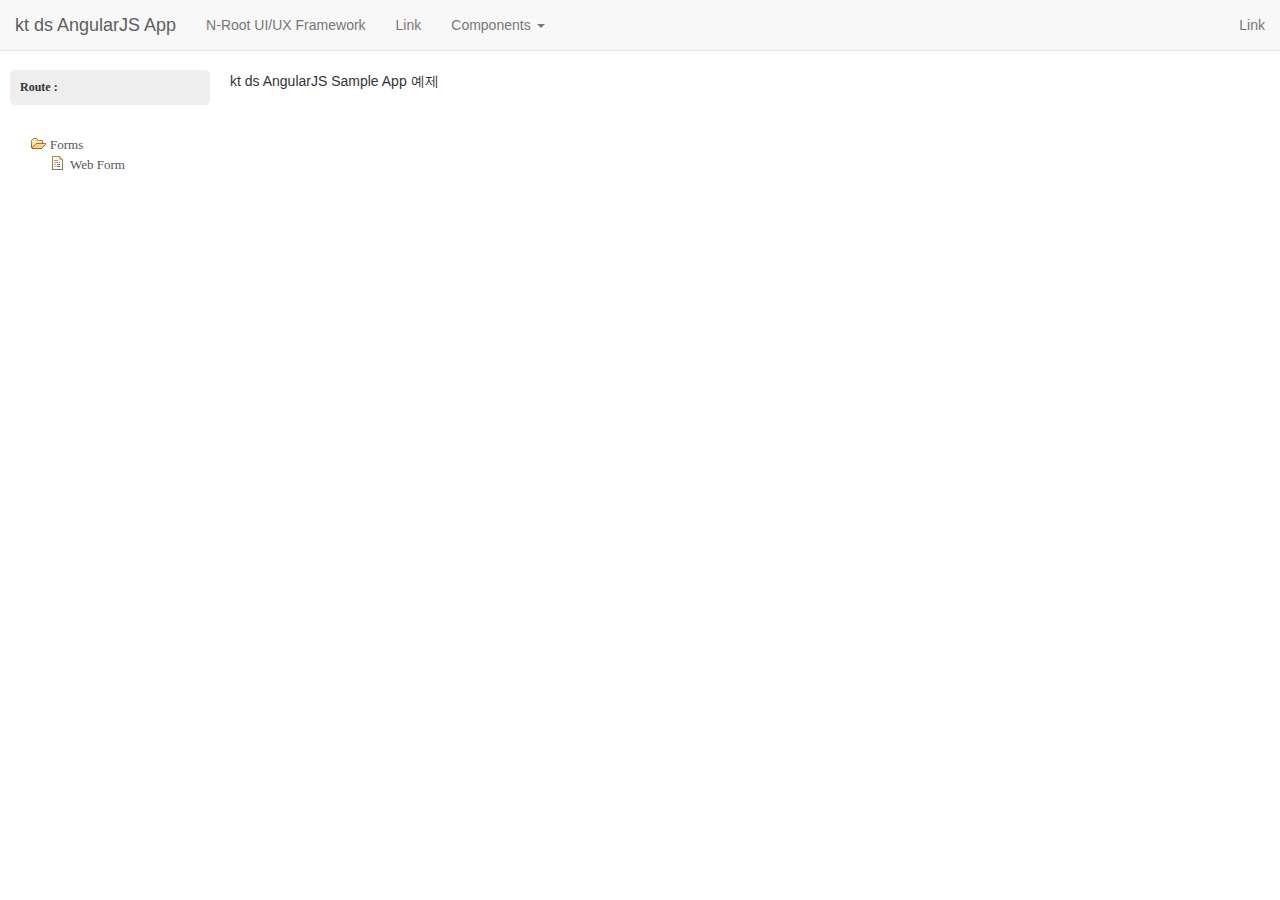
<file: target/WebApp-2.0-RELEASE/app/index.html>
<!DOCTYPE html>
<html data-ng-controller="BaseController">
<head>
	<title>kt ds Angular App</title>
	<meta charset="utf-8">
	<meta http-equiv="X-UA-Compatible" content="IE=edge,chrome=1">
	<meta name="viewport" content="width=device-width, initial-scale=1">
	
	<!-- CSS Static load -->	
	<link rel="stylesheet" href="css/font-awesome-4.3.0/css/font-awesome.min.css">
	<link rel="stylesheet" href="libs/bootstrap-3.3.2/css/bootstrap.min.css">
	<link rel="stylesheet" href="css/appMain.css">
	

	<!-- CSS Dynamic load -->	
	<link ng-repeat="stylesheet in stylesheets track by $index" ng-href="{{stylesheet}}" type="text/css" rel="stylesheet" />

</head>

<div class="container">


	<div class="GnBArea" data-ng-include="'./partials/areaGnB.html'"></div>
	
	<div class="SnBArea" data-ng-include="'partials/areaSnB.html'"></div>
	
	<div  class="ngViewArea" ng-view ></div>

		
</div>

	<!-- main.js 시작 -->
	<script data-main="js/main" src="libs/requirejs-2.1.17/require-2.1.17.js"></script>

</body>

</html>
</file>
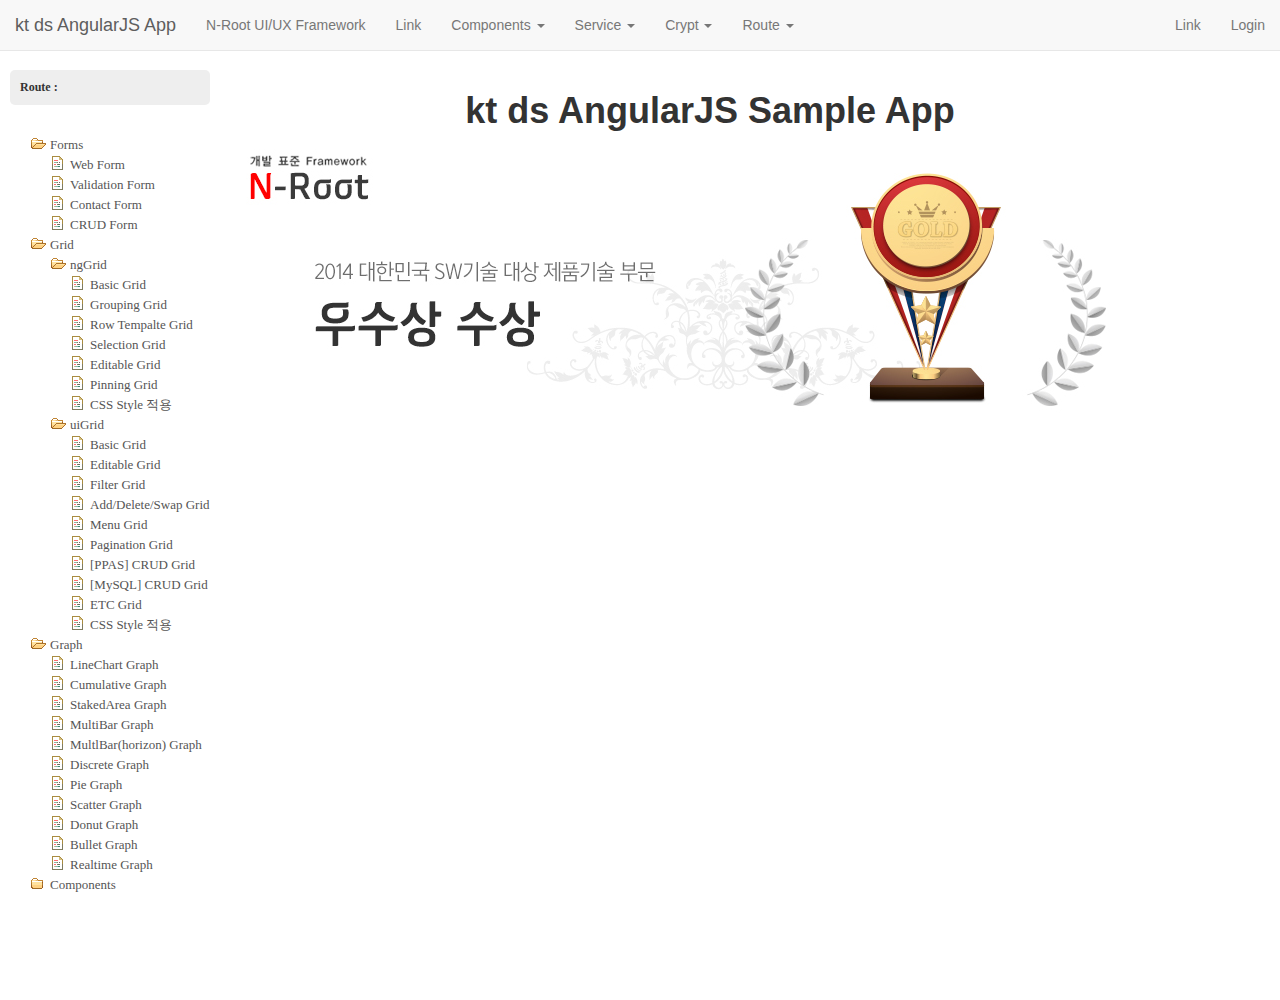
<file: target/WebApp-2.0-RELEASE/sample/index.html>
<!DOCTYPE html>
<html data-ng-controller="BaseController">
<head>
	<title>kt ds Angular App</title>
	<meta charset="utf-8">
	<meta http-equiv="X-UA-Compatible" content="IE=edge,chrome=1">
	<meta name="viewport" content="width=device-width, initial-scale=1">
	
	<!-- CSS Static load -->	
	<link rel="stylesheet" href="css/angular-motion.min.css">
	<link rel="stylesheet" href="css/dialogs.min.css">
	<link rel="stylesheet" href="css/font-awesome-4.3.0/css/font-awesome.min.css">
	<link rel="stylesheet" href="libs/bootstrap-3.3.2/css/bootstrap.min.css">
	<link rel="stylesheet" href="css/treasure-overlay-spinner.css">
	<link rel="stylesheet" href="css/appMain.css">
	

	<!-- CSS Dynamic load -->	
	<link ng-repeat="stylesheet in stylesheets track by $index" ng-href="{{stylesheet}}" type="text/css" rel="stylesheet" />

</head>

<div class="container">


	<div class="GnBArea" data-ng-include="'./partials/areaGnB.html'"></div>
	
	<div class="SnBArea" data-ng-include="'partials/areaSnB.html'"></div>
	
	<div  class="ngViewArea" ng-view ></div>

		
</div>

	<!-- main.js 시작 -->
	<script data-main="js/main" src="libs/requirejs-2.1.17/require-2.1.17.js"></script>

</body>

</html>
</file>
<file: target/WebApp-2.0-RELEASE/app/css/appMain.css>
html, body {height:100%;}


/* Base Container */
.container {  
 min-width:600px;
 
}
 
.container .GnBArea{
  
}


.container .SnBArea{
  position: absolute;
  float:left;
  top:50px;
  bottom: 0px;
  left:0px;
  z-index:1000;
  padding: 10px;
}

.container .ngViewArea{
    position:absolute;
    left:230px;
    top:71px;
    padding-bottom: 50px;
    float:left;
    min-width: 800px;
    
 }
 

/*- animation
.container .ngViewArea .ng-enter{
	transition: 1s linear all; opacity: 0;
 
}

.container .ngViewArea .ng-enter-active{
	 opacity: 1;
  }
*/
form .error-container { color: #bb1f34; font-size: 1.2em; margin: 0.9em 0; }

input.ng-invalid {
  border: 1px solid red;
}
input.ng-valid {
  border: 1px solid green;
}



/* Grid */
.gridStyle { 
  width: 400px; 
  height: 300px;
}


/* Tree View */
div[data-angular-treeview] {
  /* prevent user selection */
  -moz-user-select: -moz-none;
  -khtml-user-select: none;
  -webkit-user-select: none;
  -ms-user-select: none;
  user-select: none;

  /* default */
  font-family: Tahoma;
  font-size:13px;
  color: #555;
  text-decoration: none;
  
}

div[data-tree-model] ul {
  margin: 0;
  padding: 0;
  list-style: none; 
  border: none;
 /* overflow: hidden;*/
}

div[data-tree-model] li {
  position: relative;
  padding: 0 0 0 20px;
  line-height: 20px;
}

div[data-tree-model] li .expanded {
  padding: 1px 10px;
  background-image: url("../img/folder.png");
  background-repeat: no-repeat;
}

div[data-tree-model] li .collapsed {
  padding: 1px 10px;
  background-image: url("../img/folder-closed.png");
  background-repeat: no-repeat;
}

div[data-tree-model] li .normal {
  padding: 1px 10px;
  background-image: url("../img/file.png");
  background-repeat: no-repeat;
}

div[data-tree-model] li i, div[data-tree-model] li span {
  cursor: pointer;
}

div[data-tree-model] li .selected {
  background-color: #aaddff;
  font-weight: bold;
  padding: 1px 5px;
}
</file>
<file: target/WebApp-2.0-RELEASE/sample/css/treasure-overlay-spinner.css>
@-webkit-keyframes rotate-forever {
  0% {
    -webkit-transform: rotate(0deg);
    -moz-transform: rotate(0deg);
    -ms-transform: rotate(0deg);
    -o-transform: rotate(0deg);
    transform: rotate(0deg);
  }
  100% {
    -webkit-transform: rotate(360deg);
    -moz-transform: rotate(360deg);
    -ms-transform: rotate(360deg);
    -o-transform: rotate(360deg);
    transform: rotate(360deg);
  }
}
@-moz-keyframes rotate-forever {
  0% {
    -webkit-transform: rotate(0deg);
    -moz-transform: rotate(0deg);
    -ms-transform: rotate(0deg);
    -o-transform: rotate(0deg);
    transform: rotate(0deg);
  }
  100% {
    -webkit-transform: rotate(360deg);
    -moz-transform: rotate(360deg);
    -ms-transform: rotate(360deg);
    -o-transform: rotate(360deg);
    transform: rotate(360deg);
  }
}
@keyframes rotate-forever {
  0% {
    -webkit-transform: rotate(0deg);
    -moz-transform: rotate(0deg);
    -ms-transform: rotate(0deg);
    -o-transform: rotate(0deg);
    transform: rotate(0deg);
  }
  100% {
    -webkit-transform: rotate(360deg);
    -moz-transform: rotate(360deg);
    -ms-transform: rotate(360deg);
    -o-transform: rotate(360deg);
    transform: rotate(360deg);
  }
}

/* spinner */
.treasure-overlay-spinner-active .treasure-overlay-spinner {
  -webkit-animation-duration: 0.75s;
  -moz-animation-duration: 0.75s;
  animation-duration: 0.75s;
  -webkit-animation-iteration-count: infinite;
  -moz-animation-iteration-count: infinite;
  animation-iteration-count: infinite;
  -webkit-animation-name: rotate-forever;
  -moz-animation-name: rotate-forever;
  animation-name: rotate-forever;
  -webkit-animation-timing-function: linear;
  -moz-animation-timing-function: linear;
  animation-timing-function: linear;
  height: 30px;
  width: 30px;
  border: 5px solid rgba(0,0,0,0.7);
  border-right-color: transparent;
  border-radius: 50%;
  display: inline-block;
  border-top: 5px solid rgba(0,0,0,0.25);
  border-right: 5px solid rgba(0,0,0,.75);
  border-bottom: 5px solid rgba(0,0,0,.75);
  border-left: 5px solid rgba(0,0,0,.75);
}

.treasure-overlay-spinner-active .treasure-overlay-spinner,
.treasure-overlay-spinner-active .treasure-overlay-spinner:after {
  border-radius: 50%;
  width: 30px;
  height: 30px;
}

.treasure-overlay-spinner {
  position: absolute;
  z-index: 1;
  top: 50%;
  left: 50%;
  margin: -15px 0 0 -15px;
  width: 30px;
  height: 30px;
  border: 8px solid #ffffff;
  border-right-color: transparent;
  border-radius: 50%;
}

/* container */
treasure-overlay-spinner.treasure-overlay-spinner-active-remove {
  transition:  all 750ms ease-in;
}


.treasure-overlay-spinner-container {
  position: absolute;
  min-height: 50px;
  min-width: 50px;
  z-index: 1;
  top: -9999999px;
  left: -9999999px;
  width: 100%;
  height: 100%;
  background-color: rgba(255,255,255,.85);
  opacity: 0;
  transition: opacity 500ms ease-in;
}


.treasure-overlay-spinner-active .treasure-overlay-spinner-container,
.treasure-overlay-spinner-active-add .treasure-overlay-spinner-container,
.treasure-overlay-spinner-active-add-active .treasure-overlay-spinner-container {
  top: 0;
  left: 0;
  opacity: 1;
}

.treasure-overlay-spinner-active-remove .treasure-overlay-spinner-container,
.treasure-overlay-spinner-active-remove-active .treasure-overlay-spinner-container {
  top: 0;
  left: 0;
  opacity: 0;
}


/* content */
.treasure-overlay-spinner-content {
  position: relative;
}
</file>
<file: target/WebApp-2.0-RELEASE/sample/css/appMain.css>
html, body {height:100%;}


/* Base Container */
.container {  
 min-width:600px;
 min-height:1000px;
 
}
 
.container .GnBArea{
  
}


.container .SnBArea{
  position: absolute;
  float:left;
  top:50px;
  bottom: 0px;
  left:0px;
  z-index:1000;
  padding: 10px;
  
}

.container .ngViewArea{
    position:absolute;
    left:230px;
    top:71px;
    padding-bottom: 50px;
    float:left;
    min-width: 800px;
    
 }
 

/*- animation
.container .ngViewArea .ng-enter{
	transition: 1s linear all; opacity: 0;
 
}

.container .ngViewArea .ng-enter-active{
	 opacity: 1;
  }
*/
form .error-container { color: #bb1f34; font-size: 1.2em; margin: 0.9em 0; }

input.ng-invalid {
  border: 1px solid red;
}
input.ng-valid {
  border: 1px solid green;
}


/* ngGrid */
.ngGridStyle { 
  width: 400px; 
  height: 300px;
  border: 1px solid rgb(212,212,212); 
}


/* ui Grid */
.gridStyle { 
  width: 400px; 
  height: 300px;
}


/* Tree View */
div[data-angular-treeview] {
  /* prevent user selection */
  -moz-user-select: -moz-none;
  -khtml-user-select: none;
  -webkit-user-select: none;
  -ms-user-select: none;
  user-select: none;

  /* default */
  font-family: Tahoma;
  font-size:13px;
  color: #555;
  text-decoration: none;
  
}

div[data-tree-model] ul {
  margin: 0;
  padding: 0;
  list-style: none; 
  border: none;
 /* overflow: hidden;*/
}

div[data-tree-model] li {
  position: relative;
  padding: 0 0 0 20px;
  line-height: 20px;
}

div[data-tree-model] li .expanded {
  padding: 1px 10px;
  background-image: url("../img/folder.png");
  background-repeat: no-repeat;
}

div[data-tree-model] li .collapsed {
  padding: 1px 10px;
  background-image: url("../img/folder-closed.png");
  background-repeat: no-repeat;
}

div[data-tree-model] li .normal {
  padding: 1px 10px;
  background-image: url("../img/file.png");
  background-repeat: no-repeat;
}

div[data-tree-model] li i, div[data-tree-model] li span {
  cursor: pointer;
}

div[data-tree-model] li .selected {
  background-color: #aaddff;
  font-weight: bold;
  padding: 1px 5px;
}
</file>
<file: target/WebApp-2.0-RELEASE/sample/css/angular-motion.min.css>
/**
 * angular-motion
 * @version v0.3.4 - 2014-10-14
 * @link https://github.com/mgcrea/angular-motion
 * @author Olivier Louvignes <olivier@mg-crea.com>
 * @license MIT License, http://www.opensource.org/licenses/MIT
 */
.am-collapse{-webkit-animation-duration:.3s;animation-duration:.3s;-webkit-animation-timing-function:ease;animation-timing-function:ease;-webkit-animation-fill-mode:backwards;animation-fill-mode:backwards;opacity:1}.am-collapse.am-collapse-add,.am-collapse.ng-hide-remove,.am-collapse.ng-move{-webkit-animation-name:expand;animation-name:expand}.am-collapse.am-collapse-remove,.am-collapse.ng-hide{-webkit-animation-name:collapse;animation-name:collapse}.am-collapse.ng-enter{visibility:hidden;-webkit-animation-name:expand;animation-name:expand;-webkit-animation-play-state:paused;animation-play-state:paused}.am-collapse.ng-enter.ng-enter-active{visibility:visible;-webkit-animation-play-state:running;animation-play-state:running}.am-collapse.ng-leave{-webkit-animation-name:collapse;animation-name:collapse;-webkit-animation-play-state:paused;animation-play-state:paused}.am-collapse.ng-leave.ng-leave-active{-webkit-animation-play-state:running;animation-play-state:running}@-webkit-keyframes expand{from{max-height:0}to{max-height:500px}}@keyframes expand{from{max-height:0}to{max-height:500px}}@-webkit-keyframes collapse{from{max-height:500px}to{max-height:0}}@keyframes collapse{from{max-height:500px}to{max-height:0}}.panel-collapse.am-collapse.in-remove{-webkit-animation-name:collapse;animation-name:collapse;display:block}.panel-collapse.am-collapse.in-add{-webkit-animation-name:expand;animation-name:expand}.am-fade-and-scale{-webkit-animation-duration:.3s;animation-duration:.3s;-webkit-animation-timing-function:ease-in-out;animation-timing-function:ease-in-out;-webkit-animation-fill-mode:backwards;animation-fill-mode:backwards}.am-fade-and-scale.ng-enter,.am-fade-and-scale.am-fade-and-scale-add,.am-fade-and-scale.ng-hide-remove,.am-fade-and-scale.ng-move{-webkit-animation-name:fadeAndScaleIn;animation-name:fadeAndScaleIn}.am-fade-and-scale.ng-leave,.am-fade-and-scale.am-fade-and-scale-remove,.am-fade-and-scale.ng-hide{-webkit-animation-name:fadeAndScaleOut;animation-name:fadeAndScaleOut}.am-fade-and-scale.ng-enter{visibility:hidden;-webkit-animation-name:fadeAndScaleIn;animation-name:fadeAndScaleIn;-webkit-animation-play-state:paused;animation-play-state:paused}.am-fade-and-scale.ng-enter.ng-enter-active{visibility:visible;-webkit-animation-play-state:running;animation-play-state:running}.am-fade-and-scale.ng-leave{-webkit-animation-name:fadeAndScaleOut;animation-name:fadeAndScaleOut;-webkit-animation-play-state:paused;animation-play-state:paused}.am-fade-and-scale.ng-leave.ng-leave-active{-webkit-animation-play-state:running;animation-play-state:running}@-webkit-keyframes fadeAndScaleIn{from{opacity:0;-webkit-transform:scale(0.7);transform:scale(0.7)}to{opacity:1}}@keyframes fadeAndScaleIn{from{opacity:0;-webkit-transform:scale(0.7);transform:scale(0.7)}to{opacity:1}}@-webkit-keyframes fadeAndScaleOut{from{opacity:1}to{opacity:0;-webkit-transform:scale(0.7);transform:scale(0.7)}}@keyframes fadeAndScaleOut{from{opacity:1}to{opacity:0;-webkit-transform:scale(0.7);transform:scale(0.7)}}.am-fade-and-slide-top{-webkit-animation-duration:.3s;animation-duration:.3s;-webkit-animation-timing-function:ease-in-out;animation-timing-function:ease-in-out;-webkit-animation-fill-mode:backwards;animation-fill-mode:backwards}.am-fade-and-slide-top.am-fade-and-slide-top-add,.am-fade-and-slide-top.ng-hide-remove,.am-fade-and-slide-top.ng-move{-webkit-animation-name:fadeAndSlideFromTop;animation-name:fadeAndSlideFromTop}.am-fade-and-slide-top.am-fade-and-slide-top-remove,.am-fade-and-slide-top.ng-hide{-webkit-animation-name:fadeAndSlideToTop;animation-name:fadeAndSlideToTop}.am-fade-and-slide-top.ng-enter{visibility:hidden;-webkit-animation-name:fadeAndSlideFromTop;animation-name:fadeAndSlideFromTop;-webkit-animation-play-state:paused;animation-play-state:paused}.am-fade-and-slide-top.ng-enter.ng-enter-active{visibility:visible;-webkit-animation-play-state:running;animation-play-state:running}.am-fade-and-slide-top.ng-leave{-webkit-animation-name:fadeAndSlideToTop;animation-name:fadeAndSlideToTop;-webkit-animation-play-state:paused;animation-play-state:paused}.am-fade-and-slide-top.ng-leave.ng-leave-active{-webkit-animation-play-state:running;animation-play-state:running}.am-fade-and-slide-right{-webkit-animation-duration:.3s;animation-duration:.3s;-webkit-animation-timing-function:ease-in-out;animation-timing-function:ease-in-out;-webkit-animation-fill-mode:backwards;animation-fill-mode:backwards}.am-fade-and-slide-right.am-fade-and-slide-right-add,.am-fade-and-slide-right.ng-hide-remove,.am-fade-and-slide-right.ng-move{-webkit-animation-name:fadeAndSlideFromRight;animation-name:fadeAndSlideFromRight}.am-fade-and-slide-right.am-fade-and-slide-right-remove,.am-fade-and-slide-right.ng-hide{-webkit-animation-name:fadeAndSlideToRight;animation-name:fadeAndSlideToRight}.am-fade-and-slide-right.ng-enter{visibility:hidden;-webkit-animation-name:fadeAndSlideFromRight;animation-name:fadeAndSlideFromRight;-webkit-animation-play-state:paused;animation-play-state:paused}.am-fade-and-slide-right.ng-enter.ng-enter-active{visibility:visible;-webkit-animation-play-state:running;animation-play-state:running}.am-fade-and-slide-right.ng-leave{-webkit-animation-name:fadeAndSlideToRight;animation-name:fadeAndSlideToRight;-webkit-animation-play-state:paused;animation-play-state:paused}.am-fade-and-slide-right.ng-leave.ng-leave-active{-webkit-animation-play-state:running;animation-play-state:running}.am-fade-and-slide-bottom{-webkit-animation-duration:.3s;animation-duration:.3s;-webkit-animation-timing-function:ease-in-out;animation-timing-function:ease-in-out;-webkit-animation-fill-mode:backwards;animation-fill-mode:backwards}.am-fade-and-slide-bottom.am-fade-and-slide-bottom-add,.am-fade-and-slide-bottom.ng-hide-remove,.am-fade-and-slide-bottom.ng-move{-webkit-animation-name:fadeAndSlideFromBottom;animation-name:fadeAndSlideFromBottom}.am-fade-and-slide-bottom.am-fade-and-slide-bottom-remove,.am-fade-and-slide-bottom.ng-hide{-webkit-animation-name:fadeAndSlideToBottom;animation-name:fadeAndSlideToBottom}.am-fade-and-slide-bottom.ng-enter{visibility:hidden;-webkit-animation-name:fadeAndSlideFromBottom;animation-name:fadeAndSlideFromBottom;-webkit-animation-play-state:paused;animation-play-state:paused}.am-fade-and-slide-bottom.ng-enter.ng-enter-active{visibility:visible;-webkit-animation-play-state:running;animation-play-state:running}.am-fade-and-slide-bottom.ng-leave{-webkit-animation-name:fadeAndSlideToBottom;animation-name:fadeAndSlideToBottom;-webkit-animation-play-state:paused;animation-play-state:paused}.am-fade-and-slide-bottom.ng-leave.ng-leave-active{-webkit-animation-play-state:running;animation-play-state:running}.am-fade-and-slide-left{-webkit-animation-duration:.3s;animation-duration:.3s;-webkit-animation-timing-function:ease-in-out;animation-timing-function:ease-in-out;-webkit-animation-fill-mode:backwards;animation-fill-mode:backwards}.am-fade-and-slide-left.am-fade-and-slide-left-add,.am-fade-and-slide-left.ng-hide-remove,.am-fade-and-slide-left.ng-move{-webkit-animation-fill-mode:backwards;animation-fill-mode:backwards;-webkit-animation-name:fadeAndSlideFromLeft;animation-name:fadeAndSlideFromLeft}.am-fade-and-slide-left.am-fade-and-slide-left-remove,.am-fade-and-slide-left.ng-hide{-webkit-animation-name:fadeAndSlideToLeft;animation-name:fadeAndSlideToLeft}.am-fade-and-slide-left.ng-enter{visibility:hidden;-webkit-animation-name:fadeAndSlideFromLeft;animation-name:fadeAndSlideFromLeft;-webkit-animation-play-state:paused;animation-play-state:paused}.am-fade-and-slide-left.ng-enter.ng-enter-active{visibility:visible;-webkit-animation-play-state:running;animation-play-state:running}.am-fade-and-slide-left.ng-leave{-webkit-animation-name:fadeAndSlideToLeft;animation-name:fadeAndSlideToLeft;-webkit-animation-play-state:paused;animation-play-state:paused}.am-fade-and-slide-left.ng-leave.ng-leave-active{-webkit-animation-play-state:running;animation-play-state:running}@-webkit-keyframes fadeAndSlideFromTop{from{opacity:0;-webkit-transform:translateY(-20%);transform:translateY(-20%)}to{opacity:1}}@keyframes fadeAndSlideFromTop{from{opacity:0;-webkit-transform:translateY(-20%);transform:translateY(-20%)}to{opacity:1}}@-webkit-keyframes fadeAndSlideToTop{from{opacity:1}to{opacity:0;-webkit-transform:translateY(-20%);transform:translateY(-20%)}}@keyframes fadeAndSlideToTop{from{opacity:1}to{opacity:0;-webkit-transform:translateY(-20%);transform:translateY(-20%)}}@-webkit-keyframes fadeAndSlideFromRight{from{opacity:0;-webkit-transform:translateX(20%);transform:translateX(20%)}to{opacity:1}}@keyframes fadeAndSlideFromRight{from{opacity:0;-webkit-transform:translateX(20%);transform:translateX(20%)}to{opacity:1}}@-webkit-keyframes fadeAndSlideToRight{from{opacity:1}to{opacity:0;-webkit-transform:translateX(20%);transform:translateX(20%)}}@keyframes fadeAndSlideToRight{from{opacity:1}to{opacity:0;-webkit-transform:translateX(20%);transform:translateX(20%)}}@-webkit-keyframes fadeAndSlideFromBottom{from{opacity:0;-webkit-transform:translateY(20%);transform:translateY(20%)}to{opacity:1}}@keyframes fadeAndSlideFromBottom{from{opacity:0;-webkit-transform:translateY(20%);transform:translateY(20%)}to{opacity:1}}@-webkit-keyframes fadeAndSlideToBottom{from{opacity:1}to{opacity:0;-webkit-transform:translateY(20%);transform:translateY(20%)}}@keyframes fadeAndSlideToBottom{from{opacity:1}to{opacity:0;-webkit-transform:translateY(20%);transform:translateY(20%)}}@-webkit-keyframes fadeAndSlideFromLeft{from{opacity:0;-webkit-transform:translateX(-20%);transform:translateX(-20%)}to{opacity:1}}@keyframes fadeAndSlideFromLeft{from{opacity:0;-webkit-transform:translateX(-20%);transform:translateX(-20%)}to{opacity:1}}@-webkit-keyframes fadeAndSlideToLeft{from{opacity:1}to{opacity:0;-webkit-transform:translateX(-20%);transform:translateX(-20%)}}@keyframes fadeAndSlideToLeft{from{opacity:1}to{opacity:0;-webkit-transform:translateX(-20%);transform:translateX(-20%)}}.am-fade{-webkit-animation-duration:.3s;animation-duration:.3s;-webkit-animation-timing-function:linear;animation-timing-function:linear;-webkit-animation-fill-mode:backwards;animation-fill-mode:backwards;opacity:1}.am-fade.am-fade-add,.am-fade.ng-hide-remove,.am-fade.ng-move{-webkit-animation-name:fadeIn;animation-name:fadeIn}.am-fade.am-fade-remove,.am-fade.ng-hide{-webkit-animation-name:fadeOut;animation-name:fadeOut}.am-fade.ng-enter{visibility:hidden;-webkit-animation-name:fadeIn;animation-name:fadeIn;-webkit-animation-play-state:paused;animation-play-state:paused}.am-fade.ng-enter.ng-enter-active{visibility:visible;-webkit-animation-play-state:running;animation-play-state:running}.am-fade.ng-leave{-webkit-animation-name:fadeOut;animation-name:fadeOut;-webkit-animation-play-state:paused;animation-play-state:paused}.am-fade.ng-leave.ng-leave-active{-webkit-animation-play-state:running;animation-play-state:running}@-webkit-keyframes fadeIn{from{opacity:0}to{opacity:1}}@keyframes fadeIn{from{opacity:0}to{opacity:1}}@-webkit-keyframes fadeOut{from{opacity:1}to{opacity:0}}@keyframes fadeOut{from{opacity:1}to{opacity:0}}.tab-pane.am-fade.active-remove{display:none!important}.tab-pane.am-fade.active-add{-webkit-animation-name:fadeIn;animation-name:fadeIn}.modal-backdrop.am-fade,.aside-backdrop.am-fade{background:rgba(0,0,0,.5);-webkit-animation-duration:.15s;animation-duration:.15s}.modal-backdrop.am-fade.ng-leave,.aside-backdrop.am-fade.ng-leave{-webkit-animation-delay:.3s;animation-delay:.3s}.am-flip-x{-webkit-animation-duration:.4s;animation-duration:.4s;-webkit-animation-timing-function:ease;animation-timing-function:ease;-webkit-animation-fill-mode:backwards;animation-fill-mode:backwards}.am-flip-x.am-flip-x-add,.am-flip-x.ng-hide-remove,.am-flip-x.ng-move{-webkit-animation-name:flipInXBounce;animation-name:flipInXBounce}.am-flip-x.am-flip-x-remove,.am-flip-x.ng-hide{-webkit-animation-name:flipOutX;animation-name:flipOutX}.am-flip-x.ng-enter{visibility:hidden;-webkit-animation-name:flipInXBounce;animation-name:flipInXBounce;-webkit-animation-play-state:paused;animation-play-state:paused}.am-flip-x.ng-enter.ng-enter-active{visibility:visible;-webkit-animation-play-state:running;animation-play-state:running}.am-flip-x.ng-leave{-webkit-animation-name:flipOutX;animation-name:flipOutX;-webkit-animation-play-state:paused;animation-play-state:paused}.am-flip-x.ng-leave.ng-leave-active{-webkit-animation-play-state:running;animation-play-state:running}.am-flip-x-linear{-webkit-animation-duration:.4s;animation-duration:.4s;-webkit-animation-timing-function:ease;animation-timing-function:ease;-webkit-animation-fill-mode:backwards;animation-fill-mode:backwards}.am-flip-x-linear.am-flip-x-add,.am-flip-x-linear.ng-hide-remove,.am-flip-x-linear.ng-move{-webkit-animation-name:flipInX;animation-name:flipInX}.am-flip-x-linear.am-flip-x-remove,.am-flip-x-linear.ng-hide{-webkit-animation-name:flipOutX;animation-name:flipOutX}.am-flip-x-linear.ng-enter{visibility:hidden;-webkit-animation-name:flipInX;animation-name:flipInX;-webkit-animation-play-state:paused;animation-play-state:paused}.am-flip-x-linear.ng-enter.ng-enter-active{visibility:visible;-webkit-animation-play-state:running;animation-play-state:running}.am-flip-x-linear.ng-leave{-webkit-animation-name:flipOutX;animation-name:flipOutX;-webkit-animation-play-state:paused;animation-play-state:paused}.am-flip-x-linear.ng-leave.ng-leave-active{-webkit-animation-play-state:running;animation-play-state:running}@-webkit-keyframes flipInX{from{opacity:0;-webkit-transform:perspective(400px) rotateX(90deg);transform:perspective(400px) rotateX(90deg)}to{opacity:1;-webkit-transform:perspective(400px) rotateX(0deg);transform:perspective(400px) rotateX(0deg)}}@keyframes flipInX{from{opacity:0;-webkit-transform:perspective(400px) rotateX(90deg);transform:perspective(400px) rotateX(90deg)}to{opacity:1;-webkit-transform:perspective(400px) rotateX(0deg);transform:perspective(400px) rotateX(0deg)}}@-webkit-keyframes flipInXBounce{from{opacity:0;-webkit-transform:perspective(400px) rotateX(90deg);transform:perspective(400px) rotateX(90deg)}40%{-webkit-transform:perspective(400px) rotateX(-10deg);transform:perspective(400px) rotateX(-10deg)}70%{-webkit-transform:perspective(400px) rotateX(10deg);transform:perspective(400px) rotateX(10deg)}to{opacity:1;-webkit-transform:perspective(400px) rotateX(0deg);transform:perspective(400px) rotateX(0deg)}}@keyframes flipInXBounce{from{opacity:0;-webkit-transform:perspective(400px) rotateX(90deg);transform:perspective(400px) rotateX(90deg)}40%{-webkit-transform:perspective(400px) rotateX(-10deg);transform:perspective(400px) rotateX(-10deg)}70%{-webkit-transform:perspective(400px) rotateX(10deg);transform:perspective(400px) rotateX(10deg)}to{opacity:1;-webkit-transform:perspective(400px) rotateX(0deg);transform:perspective(400px) rotateX(0deg)}}@-webkit-keyframes flipOutX{from{opacity:1;-webkit-transform:perspective(400px) rotateX(0deg);transform:perspective(400px) rotateX(0deg)}to{opacity:0;-webkit-transform:perspective(400px) rotateX(90deg);transform:perspective(400px) rotateX(90deg)}}@keyframes flipOutX{from{opacity:1;-webkit-transform:perspective(400px) rotateX(0deg);transform:perspective(400px) rotateX(0deg)}to{opacity:0;-webkit-transform:perspective(400px) rotateX(90deg);transform:perspective(400px) rotateX(90deg)}}.am-slide-top{-webkit-animation-duration:.3s;animation-duration:.3s;-webkit-animation-timing-function:ease-in-out;animation-timing-function:ease-in-out;-webkit-animation-fill-mode:backwards;animation-fill-mode:backwards}.am-slide-top.am-slide-top-add,.am-slide-top.ng-hide-remove,.am-slide-top.ng-move{-webkit-animation-name:slideFromTop;animation-name:slideFromTop}.am-slide-top.am-slide-top-remove,.am-slide-top.ng-hide{-webkit-animation-name:slideToTop;animation-name:slideToTop}.am-slide-top.ng-enter{visibility:hidden;-webkit-animation-name:slideFromTop;animation-name:slideFromTop;-webkit-animation-play-state:paused;animation-play-state:paused}.am-slide-top.ng-enter.ng-enter-active{visibility:visible;-webkit-animation-play-state:running;animation-play-state:running}.am-slide-top.ng-leave{-webkit-animation-name:slideToTop;animation-name:slideToTop;-webkit-animation-play-state:paused;animation-play-state:paused}.am-slide-top.ng-leave.ng-leave-active{-webkit-animation-play-state:running;animation-play-state:running}.am-slide-right{-webkit-animation-duration:.3s;animation-duration:.3s;-webkit-animation-timing-function:ease-in-out;animation-timing-function:ease-in-out;-webkit-animation-fill-mode:backwards;animation-fill-mode:backwards}.am-slide-right.am-slide-right-add,.am-slide-right.ng-hide-remove,.am-slide-right.ng-move{-webkit-animation-name:slideFromRight;animation-name:slideFromRight}.am-slide-right.am-slide-right-remove,.am-slide-right.ng-hide{-webkit-animation-name:slideToRight;animation-name:slideToRight}.am-slide-right.ng-enter{visibility:hidden;-webkit-animation-name:slideFromRight;animation-name:slideFromRight;-webkit-animation-play-state:paused;animation-play-state:paused}.am-slide-right.ng-enter.ng-enter-active{visibility:visible;-webkit-animation-play-state:running;animation-play-state:running}.am-slide-right.ng-leave{-webkit-animation-name:slideToRight;animation-name:slideToRight;-webkit-animation-play-state:paused;animation-play-state:paused}.am-slide-right.ng-leave.ng-leave-active{-webkit-animation-play-state:running;animation-play-state:running}.am-slide-bottom{-webkit-animation-duration:.3s;animation-duration:.3s;-webkit-animation-timing-function:ease-in-out;animation-timing-function:ease-in-out;-webkit-animation-fill-mode:backwards;animation-fill-mode:backwards}.am-slide-bottom.am-slide-bottom-add,.am-slide-bottom.ng-hide-remove,.am-slide-bottom.ng-move{-webkit-animation-name:slideFromBottom;animation-name:slideFromBottom}.am-slide-bottom.am-slide-bottom-remove,.am-slide-bottom.ng-hide{-webkit-animation-name:slideToBottom;animation-name:slideToBottom}.am-slide-bottom.ng-enter{visibility:hidden;-webkit-animation-name:slideFromBottom;animation-name:slideFromBottom;-webkit-animation-play-state:paused;animation-play-state:paused}.am-slide-bottom.ng-enter.ng-enter-active{visibility:visible;-webkit-animation-play-state:running;animation-play-state:running}.am-slide-bottom.ng-leave{-webkit-animation-name:slideToBottom;animation-name:slideToBottom;-webkit-animation-play-state:paused;animation-play-state:paused}.am-slide-bottom.ng-leave.ng-leave-active{-webkit-animation-play-state:running;animation-play-state:running}.am-slide-left{-webkit-animation-duration:.3s;animation-duration:.3s;-webkit-animation-timing-function:ease-in-out;animation-timing-function:ease-in-out;-webkit-animation-fill-mode:backwards;animation-fill-mode:backwards}.am-slide-left.am-slide-left-add,.am-slide-left.ng-hide-remove,.am-slide-left.ng-move{-webkit-animation-name:slideFromLeft;animation-name:slideFromLeft}.am-slide-left.am-slide-left-remove,.am-slide-left.ng-hide{-webkit-animation-name:slideToLeft;animation-name:slideToLeft}.am-slide-left.ng-enter{visibility:hidden;-webkit-animation-name:slideFromLeft;animation-name:slideFromLeft;-webkit-animation-play-state:paused;animation-play-state:paused}.am-slide-left.ng-enter.ng-enter-active{visibility:visible;-webkit-animation-play-state:running;animation-play-state:running}.am-slide-left.ng-leave{-webkit-animation-name:slideToLeft;animation-name:slideToLeft;-webkit-animation-play-state:paused;animation-play-state:paused}.am-slide-left.ng-leave.ng-leave-active{-webkit-animation-play-state:running;animation-play-state:running}@-webkit-keyframes slideFromTop{from{-webkit-transform:translateY(-100%);transform:translateY(-100%)}}@keyframes slideFromTop{from{-webkit-transform:translateY(-100%);transform:translateY(-100%)}}@-webkit-keyframes slideToTop{to{-webkit-transform:translateY(-100%);transform:translateY(-100%)}}@keyframes slideToTop{to{-webkit-transform:translateY(-100%);transform:translateY(-100%)}}@-webkit-keyframes slideFromRight{from{-webkit-transform:translateX(100%);transform:translateX(100%)}}@keyframes slideFromRight{from{-webkit-transform:translateX(100%);transform:translateX(100%)}}@-webkit-keyframes slideToRight{to{-webkit-transform:translateX(100%);transform:translateX(100%)}}@keyframes slideToRight{to{-webkit-transform:translateX(100%);transform:translateX(100%)}}@-webkit-keyframes slideFromBottom{from{-webkit-transform:translateY(100%);transform:translateY(100%)}}@keyframes slideFromBottom{from{-webkit-transform:translateY(100%);transform:translateY(100%)}}@-webkit-keyframes slideToBottom{to{-webkit-transform:translateY(100%);transform:translateY(100%)}}@keyframes slideToBottom{to{-webkit-transform:translateY(100%);transform:translateY(100%)}}@-webkit-keyframes slideFromLeft{from{-webkit-transform:translateX(-100%);transform:translateX(-100%)}}@keyframes slideFromLeft{from{-webkit-transform:translateX(-100%);transform:translateX(-100%)}}@-webkit-keyframes slideToLeft{to{-webkit-transform:translateX(-100%);transform:translateX(-100%)}}@keyframes slideToLeft{to{-webkit-transform:translateX(-100%);transform:translateX(-100%)}}
</file>
<file: target/WebApp-2.0-RELEASE/sample/css/dialogs.min.css>
.dialog-header-error{background-color:#d2322d}.dialog-header-wait{background-color:#428bca}.dialog-header-notify{background-color:#eee}.dialog-header-confirm{background-color:#333}.dialog-header-confirm h4,.dialog-header-confirm span,.dialog-header-error h4,.dialog-header-error span,.dialog-header-wait h4,.dialog-header-wait span{color:#fff}
</file>
